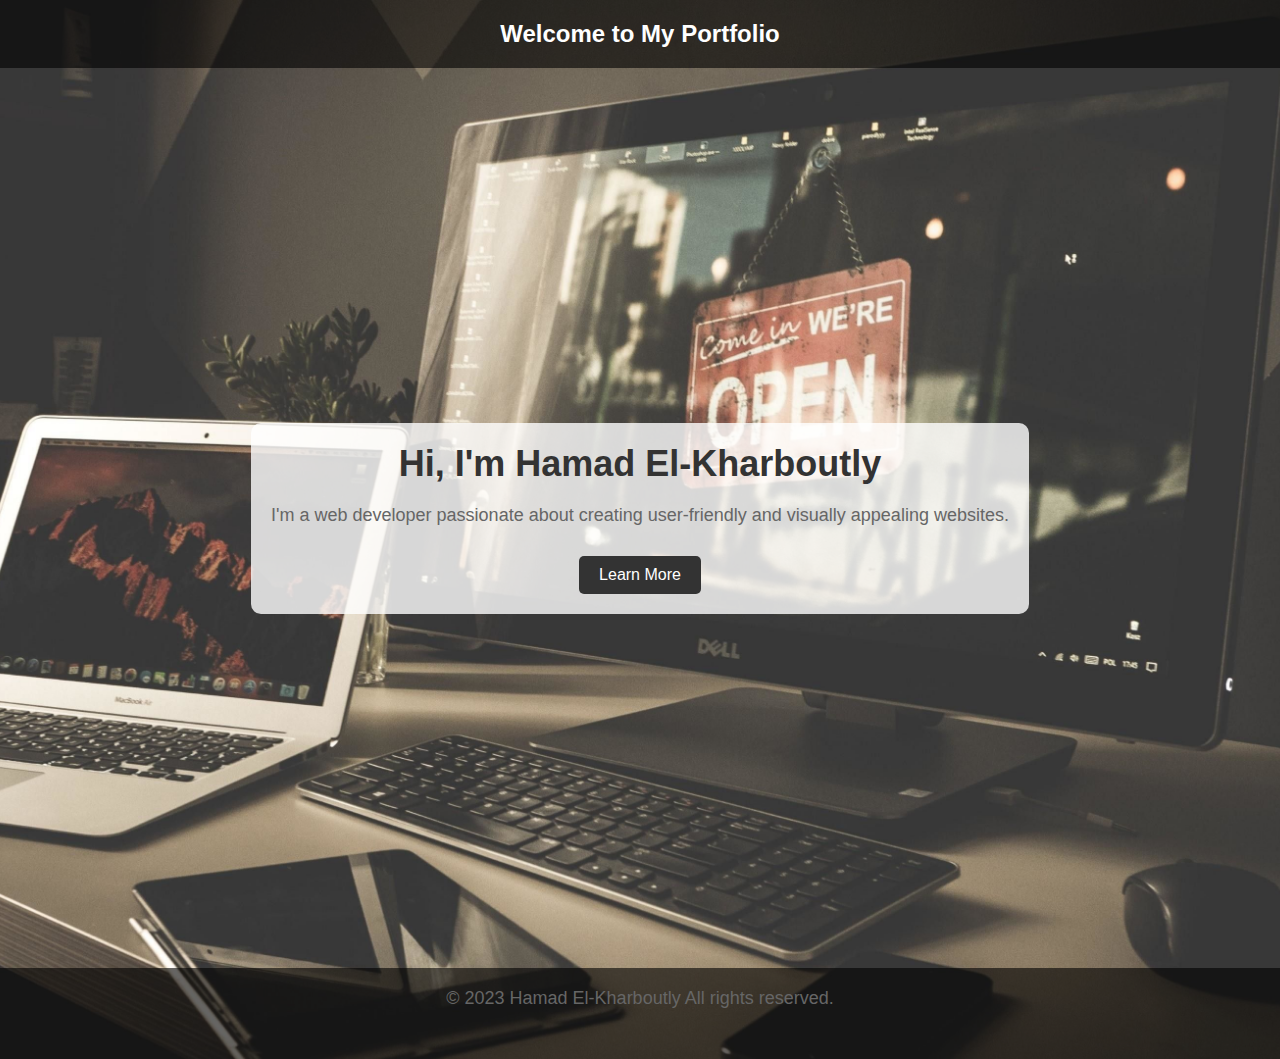
<file: index.html>
<!DOCTYPE html>
<html lang="en">
  <head>
    <meta charset="UTF-8" />
    <meta name="viewport" content="width=device-width, initial-scale=1.0" />
    <link rel="stylesheet" href="index.css" />
    <title>Home</title>
  </head>

  <body>
    <header>
      <h1>Welcome to My Portfolio</h1>
    </header>
    <main>
      <section class="hero-section">
        <h2>Hi, I'm Hamad El-Kharboutly</h2>
        <p>
          I'm a web developer passionate about creating user-friendly and
          visually appealing websites.
        </p>
        <a href="about-me.html" class="btn">Learn More</a>
      </section>
    </main>
    <footer>
      <p>&copy; 2023 Hamad El-Kharboutly All rights reserved.</p>
    </footer>
  </body>
</html>
</file>
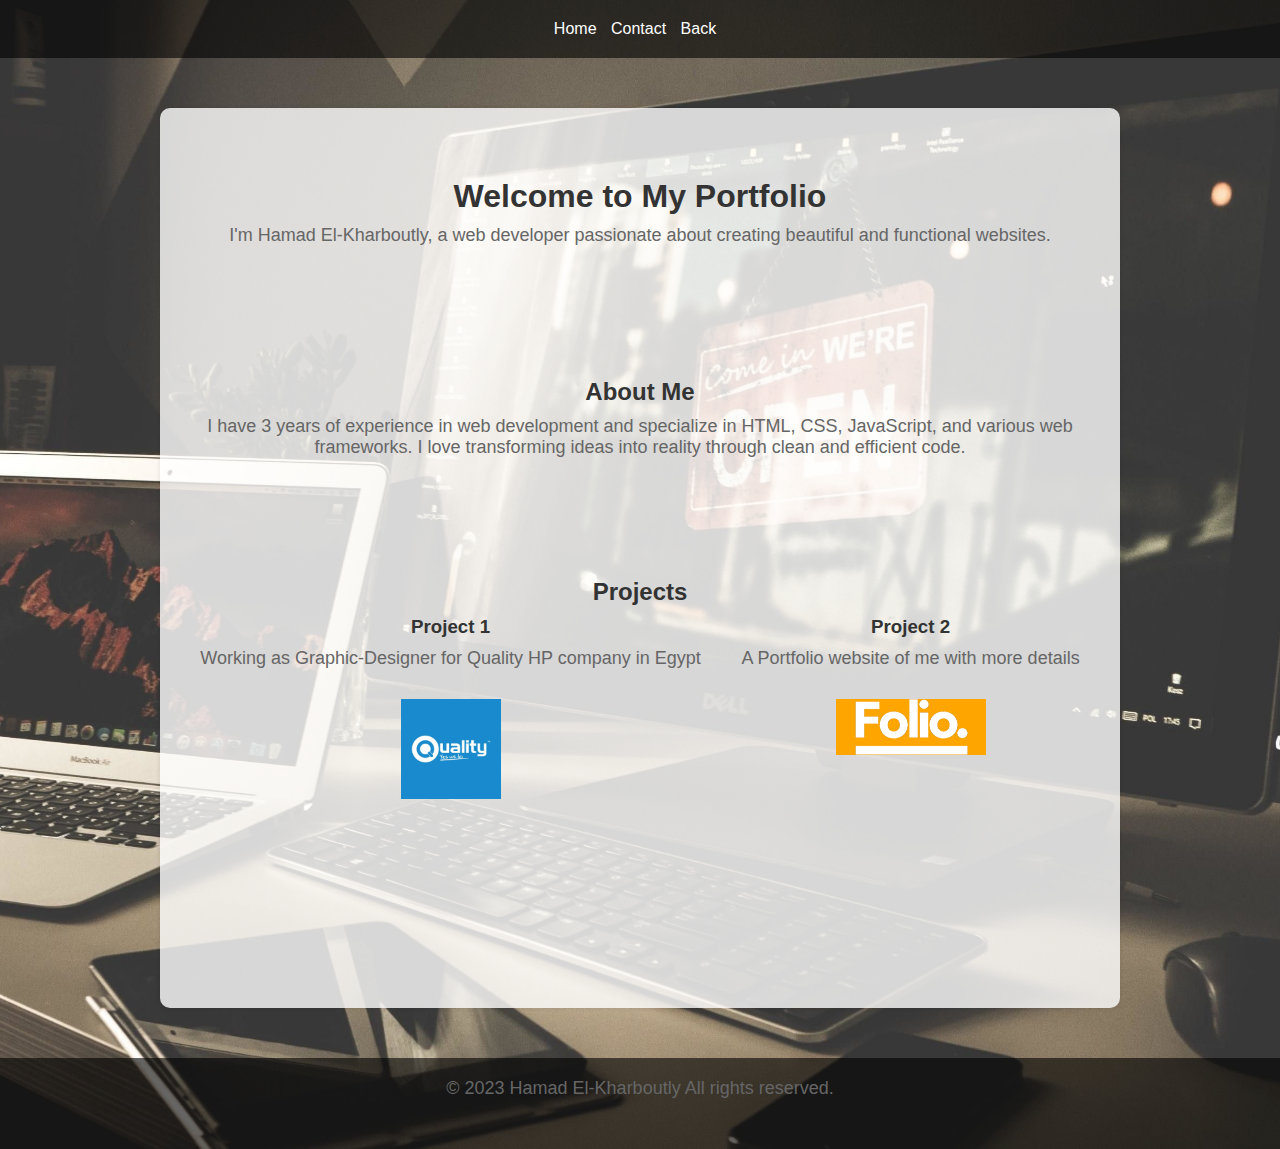
<file: about-me.html>
<!DOCTYPE html>
<html lang="en">
  <head>
    <meta charset="UTF-8" />
    <meta name="viewport" content="width=device-width, initial-scale=1.0" />
    <link rel="stylesheet" href="about-me.css" />
    <script src="script.js"></script>
    <title>My Portfolio</title>
  </head>
  <body>
    <header>
      <nav>
        <ul>
          <li><a href="index.html">Home</a></li>
          <!-- <li><a href="about-me.html">About</a></li> -->
          <li><a href="contact.html">Contact</a></li>
          <li><a href="javascript:history.go(-1)">Back</a></li>
        </ul>
      </nav>
    </header>
    <main>
      <section id="hero">
        <h1>Welcome to My Portfolio</h1>
        <p>
          I'm Hamad El-Kharboutly, a web developer passionate about creating
          beautiful and functional websites.
        </p>
        <!-- <button class="btn" onclick="openGmailCompose()">Contact Me</button> -->
      </section>
      <section id="about">
        <h2>About Me</h2>
        <p>
          I have 3 years of experience in web development and specialize in
          HTML, CSS, JavaScript, and various web frameworks. I love transforming
          ideas into reality through clean and efficient code.
        </p>
      </section>

      <section id="projects">
        <div>
          <h2>Projects</h2>
        </div>
        <div class="PLists">
          <div class="project1">
            <h3>Project 1</h3>
            <p>Working as Graphic-Designer for Quality HP company in Egypt</p>

            <a onclick="Project1()"
              ><img src="img/quality.jpg" height="100px" alt="Quality"
            /></a>
          </div>
          <div class="project2">
            <h3>Project 2</h3>

            <p>A Portfolio website of me with more details</p>

            <a onclick="openWebBrowser()"
              ><img
                src="img/Folio.png"
                alt="Folio"
                style="background-color: orange"
            /></a>
          </div>
        </div>
        <!-- Add more project divs as needed -->
      </section>
      <!-- <section id="contact">
  <h2>Contact Me</h2>
        <form>
          <input type="text" name="name" placeholder="Your Name" required />
          <input type="email" name="email" placeholder="Your Email" required />
          <textarea
            name="message"
            placeholder="Your Message"
            required
          ></textarea>
          <button type="submit" class="btn">Send Message</button>
        </form>
      </section> -->
    </main>
    <footer>
      <p>&copy; 2023 Hamad El-Kharboutly All rights reserved.</p>
    </footer>
  </body>
</html>
</file>
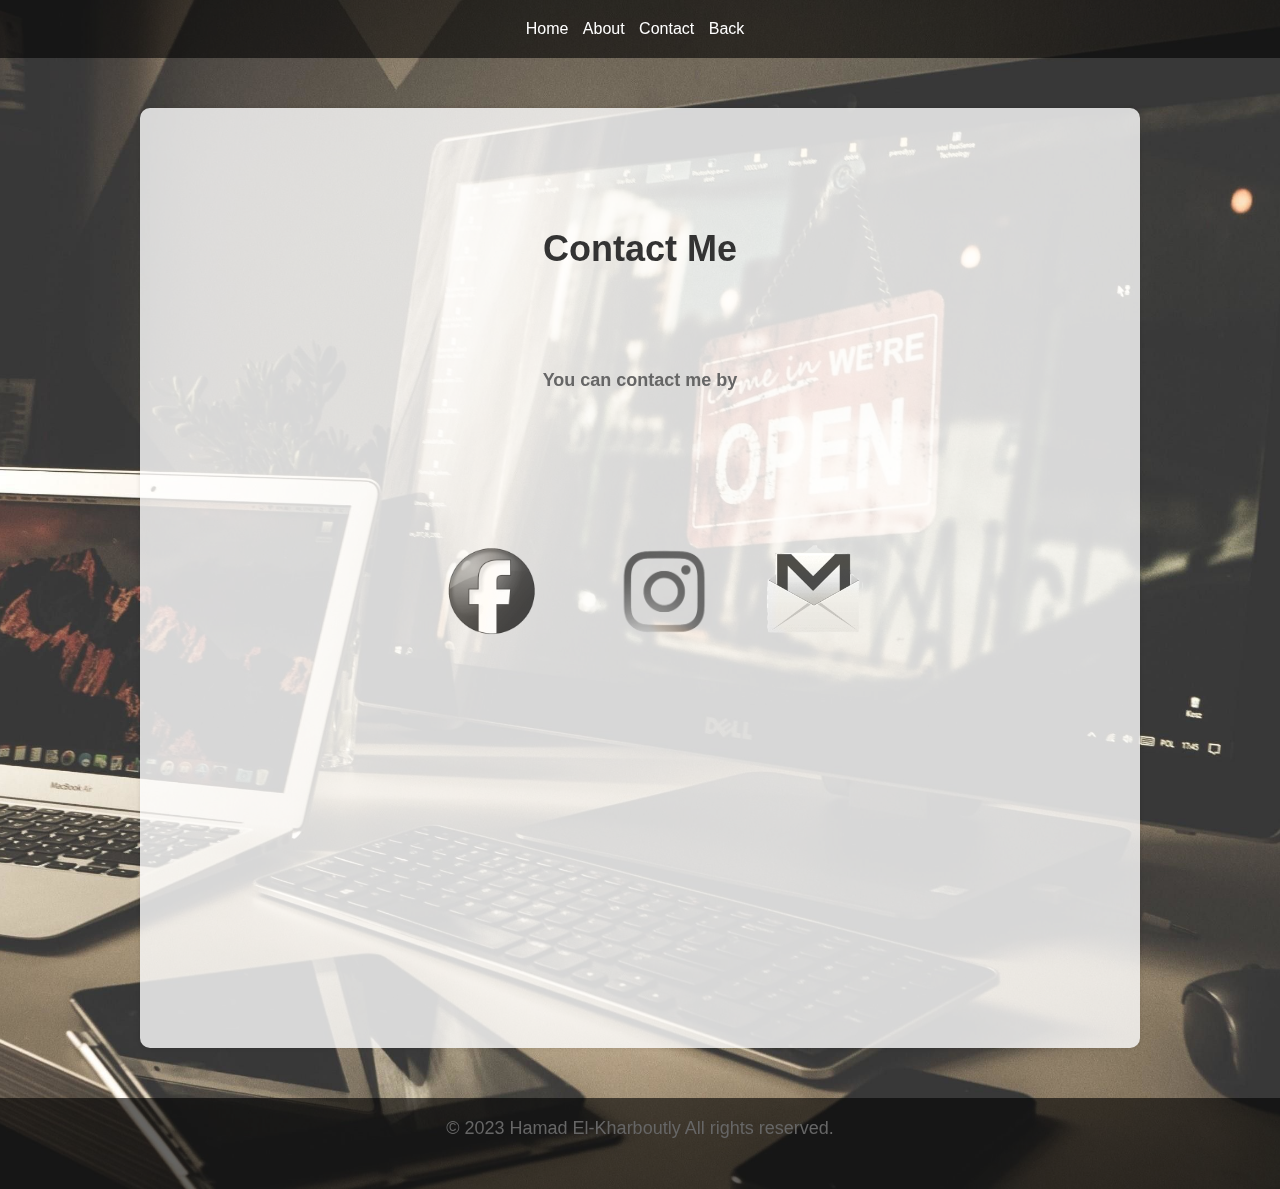
<file: contact.html>
<!DOCTYPE html>
<html lang="en">
  <head>
    <meta charset="UTF-8" />
    <meta name="viewport" content="width=device-width, initial-scale=1.0" />
    <link rel="stylesheet" href="contact.css" />
    <script src="script.js"></script>
    <title>Contact</title>
  </head>

  <body>
    <header>
      <nav>
        <ul>
          <li><a href="index.html">Home</a></li>
          <li><a href="about-me.html">About</a></li>
          <li><a href="contact.html">Contact</a></li>
          <li><a href="javascript:history.go(-1)">Back</a></li>
        </ul>
      </nav>
    </header>

    <main>
      <h1>Contact Me</h1>

      <h3>You can contact me by</h3>

      <div class="social">
        <a onclick="FB()"
          ><img src="img/facebook1.png" height="100px" alt="facebook"
        /></a>

        <a onclick="Insta()"
          ><img src="img/instagram1.png" height="100px" alt="Quality"
        /></a>

        <a class="btn" onclick="openGmailCompose()"
          ><img src="img/gmail1.png" alt="gmail" height="100px"
        /></a>
      </div>
      <!-- <form id="commentForm">
        <label for="name">Name:</label>
        <input type="text" id="name" name="name" required />

        <label for="email">Email:</label>
        <input type="email" id="email" name="email" required />

        <label for="comment">Comment:</label>
        <textarea id="comment" name="comment" required></textarea>

        <input type="submit" value="Submit" />
      </form> -->

      <div id="output"></div>
    </main>

    <footer>
      <p>&copy; 2023 Hamad El-Kharboutly All rights reserved.</p>
    </footer>
  </body>
</html>
</file>
<file: index.css>
body,
h1,
h2,
p,
ul,
li,
a {
  margin: 0;
  padding: 0;
}

/* Basic styling */
body {
  font-family: Arial, sans-serif;
  background-image: url("./img/1164874.jpg");
  background-size: cover;
  background-repeat: no-repeat;
  background-position: center;
}

header {
  padding: 20px;
  text-align: center;
  background-color: rgba(0, 0, 0, 0.6);
  color: #fff;
}

h1 {
  font-size: 24px;
}

main {
  display: flex;
  justify-content: center;
  align-items: center;
  height: 100vh;
}

.hero-section {
  text-align: center;
  background-color: rgba(255, 255, 255, 0.8);
  padding: 20px;
  border-radius: 10px;
}

h2 {
  font-size: 36px;
  margin-bottom: 20px;
  color: #333;
}

p {
  font-size: 18px;
  margin-bottom: 30px;
  color: #666;
}

.btn {
  display: inline-block;
  padding: 10px 20px;
  background-color: #333;
  color: #fff;
  text-decoration: none;
  border-radius: 5px;
  transition: background-color 0.3s ease;
}

.btn:hover {
  background-color: #555;
}

footer {
  padding: 20px;
  text-align: center;
  background-color: rgba(0, 0, 0, 0.6);
  color: #fff;
}
</file>
<file: contact.css>
body {
  font-family: Arial, sans-serif;
  background-color: #f5f5f5;
  background-image: url("img/1164874.jpg");
  background-size: cover;
  background-position: center;
  background-repeat: no-repeat;
}

body,
h1,
h2,
p,
ul,
li,
a {
  margin: 0;
  padding: 0;
}

main {
  text-align: center;
  background-color: rgba(255, 255, 255, 0.8);
  padding: 20px;
  border-radius: 10px;
  max-width: 960px;
  margin: 50px auto;
  box-shadow: 0 0 5px rgba(0, 0, 0, 0.1);
  height: 100vh;
}

header {
  padding: 20px;
  text-align: center;
  background-color: rgba(0, 0, 0, 0.6);
  color: #fff;
}

h1 {
  font-size: 36px;
  margin-bottom: 20px;
  margin-top: 100px;
  color: #333;
}

h3 {
  font-size: 18px;
  margin-bottom: 30px;
  color: #666;
  margin-top: 100px;
}

p {
  font-size: 18px;
  margin-bottom: 30px;
  color: #666;
}

.social {
  margin-top: 150px;
}
img {
  mix-blend-mode: luminosity;
}

img:hover {
  mix-blend-mode: normal;
}

nav ul {
  list-style-type: none;
}

nav ul li {
  display: inline;
  margin-right: 10px;
}

nav ul li a {
  color: #fff;
  text-decoration: none;
}

nav ul li a:hover {
  color: gray;
}

footer {
  padding: 20px;
  text-align: center;
  background-color: rgba(0, 0, 0, 0.6);
  color: #fff;
}
</file>
<file: about-me.css>
/* Reset default browser styles */
* {
  margin: 0;
  padding: 0;
  box-sizing: border-box;
}

/* Set a base font and background color */
body {
  font-family: Arial, sans-serif;
  background-color: #f5f5f5;
  background-image: url("img/1164874.jpg");
  background-size: cover;
  background-position: center;
  background-repeat: no-repeat;
}

/* Style the header */
header {
  padding: 20px;
  text-align: center;
  background-color: rgba(0, 0, 0, 0.6);
  color: #fff;
}

nav ul {
  list-style-type: none;
}

nav ul li {
  display: inline;
  margin-right: 10px;
}

nav ul li a {
  color: #fff;
  text-decoration: none;
}

nav ul li a:hover {
  color: gray;
}
/* Style the main sections */
/* main {
  max-width: 960px;
  margin: 20px auto;
  padding: 20px;
  background-color: #fff;
  box-shadow: 0 0 5px rgba(0, 0, 0, 0.1);
  height: 100vh;
} */

main {
  text-align: center;
  background-color: rgba(255, 255, 255, 0.8);
  padding: 20px;
  border-radius: 10px;
  max-width: 960px;
  margin: 50px auto;
  box-shadow: 0 0 5px rgba(0, 0, 0, 0.1);
  height: 100vh;
}

#hero {
  height: 150px;
  margin-top: 50px;
}

#about {
  height: 150px;
  margin-top: 50px;
}
#projects {
  display: flex;
  flex-direction: column;
  margin-top: 50px;
}

.PLists {
  display: flex;
  flex-direction: row;
  justify-content: space-around;
}

.project1 {
  display: flex;
  flex-direction: column;
}
.project2 {
  display: flex;
  flex-direction: column;
}
/* section {
  margin-bottom: 40px;
} */

h1,
h2,
h3 {
  margin-bottom: 10px;
  color: #333;
}

p {
  font-size: 18px;
  margin-bottom: 30px;
  color: #666;
}
img {
  max-width: 100%;
}

.btn {
  display: inline-block;
  padding: 10px 20px;
  background-color: #333;
  color: #fff;
  text-decoration: none;
  border-radius: 5px;
  transition: background-color 0.3s ease;
}

.btn:hover {
  background-color: #555;
}

.grid {
  display: grid;
  grid-template-columns: repeat(3, 1fr);
  gap: 20px;
}

.testimonial {
  padding: 20px;
  background-color: #f9f9f9;
  border-radius: 5px;
}

form input,
form textarea {
  display: block;
  width: 100%;
  margin-bottom: 10px;
  padding: 10px;
  border: 1px solid #ccc;
  border-radius: 5px;
}

form textarea {
  height: 120px;
}

form button {
  padding: 10px 20px;
  background-color: #333;
  color: #fff;
  border: none;
  border-radius: 5px;
  cursor: pointer;
}

footer {
  padding: 20px;
  text-align: center;
  background-color: rgba(0, 0, 0, 0.6);
  color: #fff;
}
</file>
